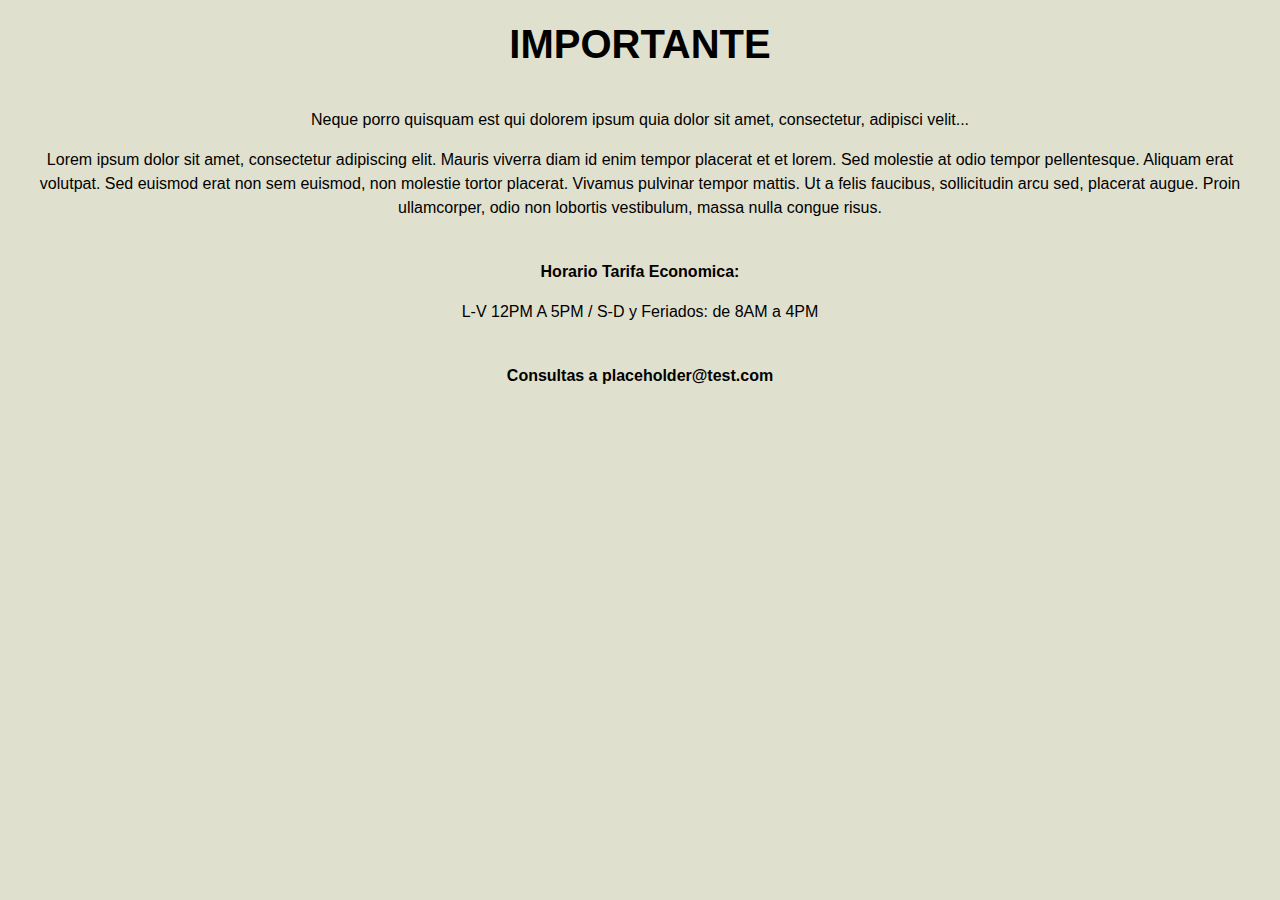
<file: src/main/resources/static/Aviso.html>
<!DOCTYPE html>
<html lang="en">
    <head>
        <meta charset="UTF-8">
        <meta name="viewport" content="width=device-width, initial-scale=1.0">
        <title>Página de Aviso</title>
        <link rel="stylesheet" href="https://stackpath.bootstrapcdn.com/bootstrap/4.5.2/css/bootstrap.min.css">
        <style>
            body {
                background-color: #E0E0CE;
                color: black;
                font-family: Arial, sans-serif;
                text-align: center; /* Center all text */
                padding: 20px;
            }
            .header {
                margin-bottom: 40px;
            }
            .header h1 {
                font-weight: bold;
            }
            .content {
                margin-bottom: 40px;
            }
            .sub-header {
                font-weight: bold;
                margin-top: 20px;
            }
            .contact {
                font-weight: bold;
            }
        </style>
    </head>
    <body>
        <div class="header">
            <h1>IMPORTANTE</h1>
        </div>
        <div class="content">
            <p>Neque porro quisquam est qui dolorem ipsum quia dolor sit amet, consectetur, adipisci velit...</p>
            <p>Lorem ipsum dolor sit amet, consectetur adipiscing elit. Mauris viverra diam id enim tempor placerat et et lorem. Sed molestie at odio tempor pellentesque. Aliquam erat volutpat. Sed euismod erat non sem euismod, non molestie tortor placerat. Vivamus pulvinar tempor mattis. Ut a felis faucibus, sollicitudin arcu sed, placerat augue. Proin ullamcorper, odio non lobortis vestibulum, massa nulla congue risus.</p>
        </div>
        <div class="sub-header">
            <p>Horario Tarifa Economica:</p>
        </div>
        <div class="content">
            <p>L-V 12PM A 5PM / S-D y Feriados: de 8AM a 4PM</p>
        </div>
        <div class="contact">
            <p>Consultas a placeholder@test.com</p>
        </div>
    </body>
</html>
</file>
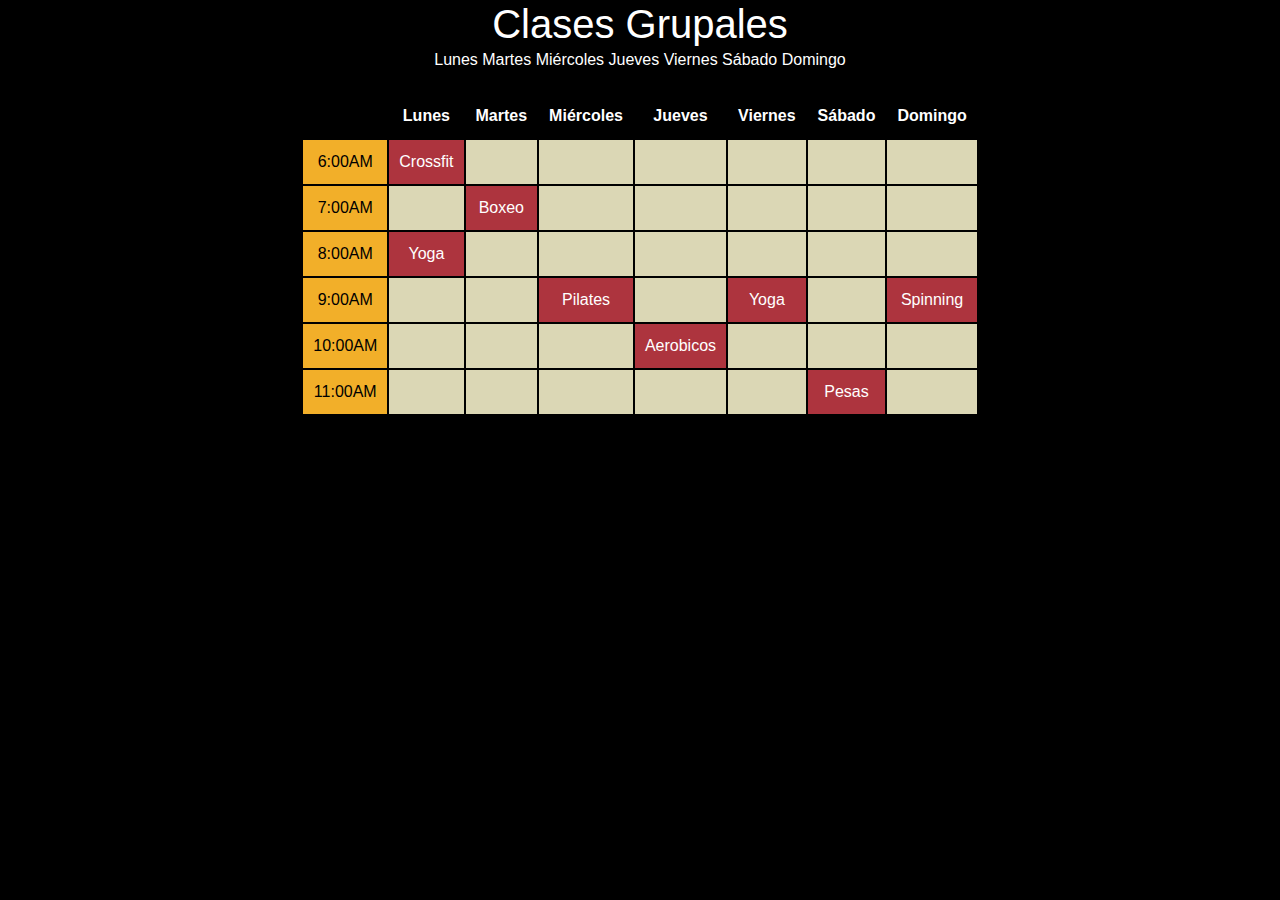
<file: src/main/resources/static/Calendario.html>
<!DOCTYPE html>
<html lang="en">
    <head>
        <meta charset="UTF-8">
        <meta name="viewport" content="width=device-width, initial-scale=1.0">
        <title>Calendario</title>
        <link rel="stylesheet" href="https://stackpath.bootstrapcdn.com/bootstrap/4.5.2/css/bootstrap.min.css">
        <style>
            body {
                background-color: #000000;
                color: white;
                font-family: Arial, sans-serif;
            }
            .schedule-table {
                margin: auto;
                border-collapse: collapse;
            }
            .schedule-table th, .schedule-table td {
                border: 2px solid black;
                padding: 10px;
                text-align: center;
            }
            .time-slot {
                background-color: #F2AF29;
                color: #000000; /* Change text color to black */
            }
            .class-slot {
                background-color: #AD343E;
                color: white;
            }
            .empty-slot {
                background-color: #DBD7B5;
            }
            .header {
                text-align: center;
                margin-bottom: 20px;
            }
            .header h1 {
                margin: 0;
            }
        </style>
    </head>
    <body>
        <div class="header">
            <h1>Clases Grupales</h1>
            <p>Lunes Martes Miércoles Jueves Viernes Sábado Domingo</p>
        </div>
        <table class="schedule-table">
            <thead>
                <tr>
                    <th></th>
                    <th>Lunes</th>
                    <th>Martes</th>
                    <th>Miércoles</th>
                    <th>Jueves</th>
                    <th>Viernes</th>
                    <th>Sábado</th>
                    <th>Domingo</th>
                </tr>
            </thead>
            <tbody>
                <tr>
                    <td class="time-slot">6:00AM</td>
                    <td class="class-slot">Crossfit</td>
                    <td class="empty-slot"></td>
                    <td class="empty-slot"></td>
                    <td class="empty-slot"></td>
                    <td class="empty-slot"></td>
                    <td class="empty-slot"></td>
                    <td class="empty-slot"></td>
                </tr>
                <tr>
                    <td class="time-slot">7:00AM</td>
                    <td class="empty-slot"></td>
                    <td class="class-slot">Boxeo</td>
                    <td class="empty-slot"></td>
                    <td class="empty-slot"></td>
                    <td class="empty-slot"></td>
                    <td class="empty-slot"></td>
                    <td class="empty-slot"></td>
                </tr>
                <tr>
                    <td class="time-slot">8:00AM</td>
                    <td class="class-slot">Yoga</td>
                    <td class="empty-slot"></td>
                    <td class="empty-slot"></td>
                    <td class="empty-slot"></td>
                    <td class="empty-slot"></td>
                    <td class="empty-slot"></td>
                    <td class="empty-slot"></td>
                </tr>
                <tr>
                    <td class="time-slot">9:00AM</td>
                    <td class="empty-slot"></td>
                    <td class="empty-slot"></td>
                    <td class="class-slot">Pilates</td>
                    <td class="empty-slot"></td>
                    <td class="class-slot">Yoga</td>
                    <td class="empty-slot"></td>
                    <td class="class-slot">Spinning</td>
                </tr>
                <tr>
                    <td class="time-slot">10:00AM</td>
                    <td class="empty-slot"></td>
                    <td class="empty-slot"></td>
                    <td class="empty-slot"></td>
                    <td class="class-slot">Aerobicos</td>
                    <td class="empty-slot"></td>
                    <td class="empty-slot"></td>
                    <td class="empty-slot"></td>
                </tr>
                <tr>
                    <td class="time-slot">11:00AM</td>
                    <td class="empty-slot"></td>
                    <td class="empty-slot"></td>
                    <td class="empty-slot"></td>
                    <td class="empty-slot"></td>
                    <td class="empty-slot"></td>
                    <td class="class-slot">Pesas</td>
                    <td class="empty-slot"></td>
                </tr>
            </tbody>
        </table>
    </body>
</html>
</file>
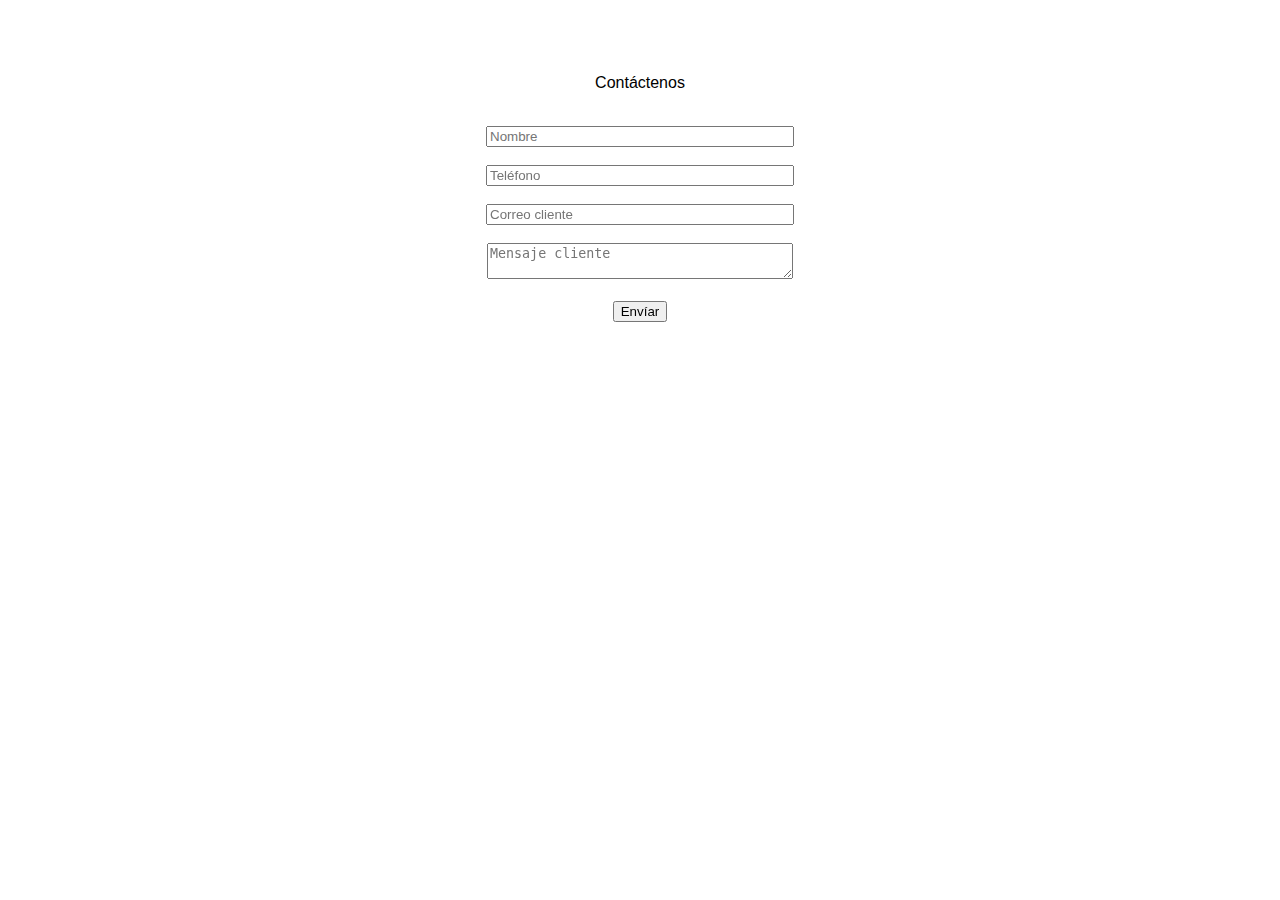
<file: src/main/resources/static/FormularioContacto.html>
<!DOCTYPE html>

<html>
    <head>
        <title>TODO supply a title</title>
        <style>
            body
            {
                font-family: Arial, sans-serif;
                text-align: center;
                padding: 50px;


                font-family: Arial, sans-serif;
                text-align: center;
                padding: 50px;
                background-image: url("https://paraleloestudio.com/wp-content/uploads/JPS-Architecten-Ivo-Jelinek-GYM-TrainMore-Utrecht-13.jpg"); /* Ruta hacia tu imagen de fondo */
                background-attachment: fixed;
                background-size: cover;
                max-width: 1920px;
            }

            .testClass{
                background-color: transparent;
                backdrop-filter: blur(20px);
            }
        </style>
        <meta charset="UTF-8">
        <meta name="viewport" content="width=device-width, initial-scale=1.0">
    </head>
    <body>
        <div>
            <div>
                <p>Contáctenos</p>

                <form id="formContactanos" class="testClass" method="post">
                    <br>
                    <div class="form-group">
                        <input id="txtNombre" style="width: 300px;" class="form-control" name="nombre" type="text" placeholder="Nombre" maxlength="100" required />
                    </div>
                    <br>
                    <div class="form-group">
                        <input id="txtTelefono" style="width: 300px;" class="form-control" type="tel" maxlength="20" pattern="^[0-9]+$" name="telefono" placeholder="Teléfono" />
                    </div>
                    <br>
                    <div class="form-group">
                        <input id="txtCorreo" style="width: 300px;" class="form-control" type="email" name="correo" placeholder="Correo cliente" required />
                    </div>
                    <br>
                    <div class="form-group">
                        <textarea id="txtMensaje" style="width: 300px;" class="form-control" name="mensaje" placeholder="Mensaje cliente" maxlength="500" required></textarea>
                    </div>
                    <br>
                    <div class="text-center">
                        <input id="btnEnviarMensaje" class="btn btn-enviar h6" name="btnEnviarMensaje" value="Envíar" type="button">
                    </div>
                    <br>
                </form>
            </div>
        </div>
    </body>
</html>
</file>
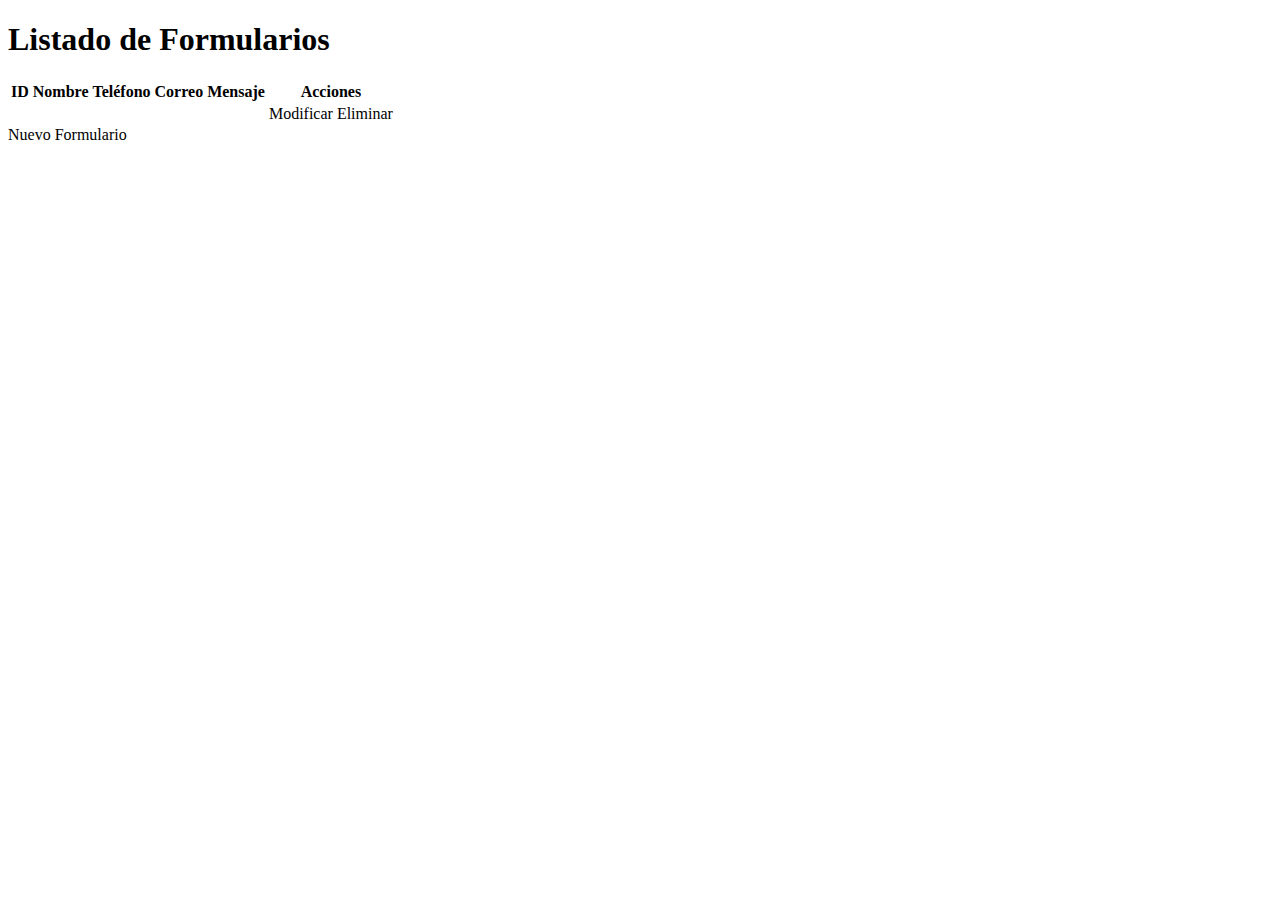
<file: src/main/resources/templates/formulario/listado.html>
<!DOCTYPE html>
<html xmlns:th="http://www.thymeleaf.org">
    <head>
        <title>Listado de Formularios</title>
    </head>
    <body>
        <h1>Listado de Formularios</h1>
        <table>
            <thead>
                <tr>
                    <th>ID</th>
                    <th>Nombre</th>
                    <th>Teléfono</th>
                    <th>Correo</th>
                    <th>Mensaje</th>
                    <th>Acciones</th>
                </tr>
            </thead>
            <tbody>
                <tr th:each="formulario : ${formularios}">
                    <td th:text="${formulario.idFormulario}"></td>
                    <td th:text="${formulario.nombre}"></td>
                    <td th:text="${formulario.telefono}"></td>
                    <td th:text="${formulario.correoCliente}"></td>
                    <td th:text="${formulario.mensajeCliente}"></td>
                    <td>
                        <a th:href="@{/formulario/modificar/{idFormulario}(idFormulario=${formulario.idFormulario})}">Modificar</a>
                        <a th:href="@{/formulario/eliminar/{idFormulario}(idFormulario=${formulario.idFormulario})}">Eliminar</a>
                    </td>
                </tr>
            </tbody>
        </table>
        <a th:href="@{/formulario/nuevo}">Nuevo Formulario</a>
    </body>
</html>
</file>
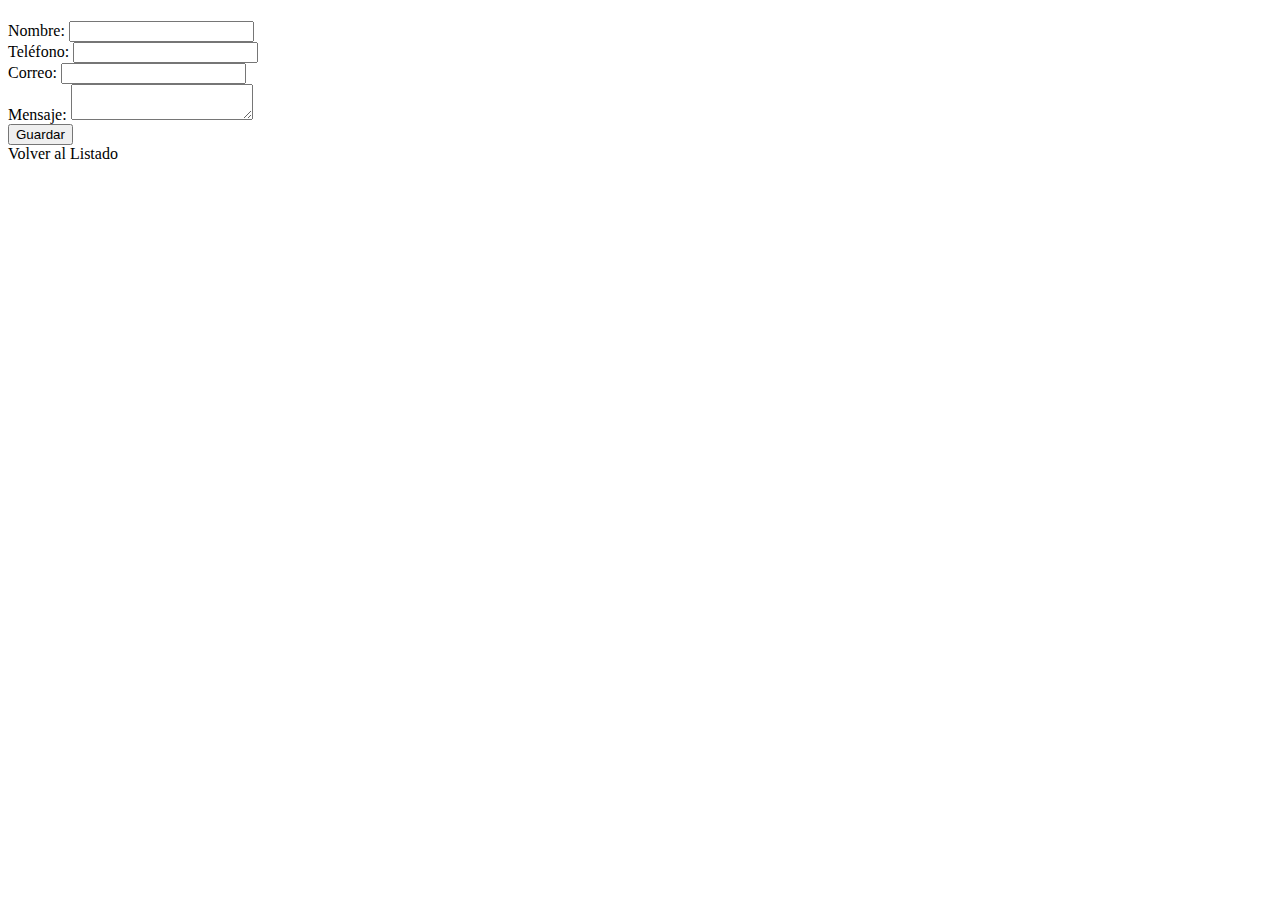
<file: src/main/resources/templates/formulario/modifica.html>
<!DOCTYPE html>
<html xmlns:th="http://www.thymeleaf.org">
    <head>
        <title>Formulario</title>
    </head>
    <body>
        <h1 th:text="${formulario.idFormulario} == null ? 'Nuevo Formulario' : 'Modificar Formulario'"></h1>
        <form th:action="@{/formulario/guardar}" th:object="${formulario}" method="post">
            <input type="hidden" th:field="*{idFormulario}" />
            <label for="nombre">Nombre:</label>
            <input type="text" th:field="*{nombre}" />
            <br />
            <label for="telefono">Teléfono:</label>
            <input type="text" th:field="*{telefono}" />
            <br />
            <label for="correoCliente">Correo:</label>
            <input type="email" th:field="*{correoCliente}" />
            <br />
            <label for="mensajeCliente">Mensaje:</label>
            <textarea th:field="*{mensajeCliente}"></textarea>
            <br />
            <button type="submit">Guardar</button>
        </form>
        <a th:href="@{/formulario/listado}">Volver al Listado</a>
    </body>
</html>
</file>
